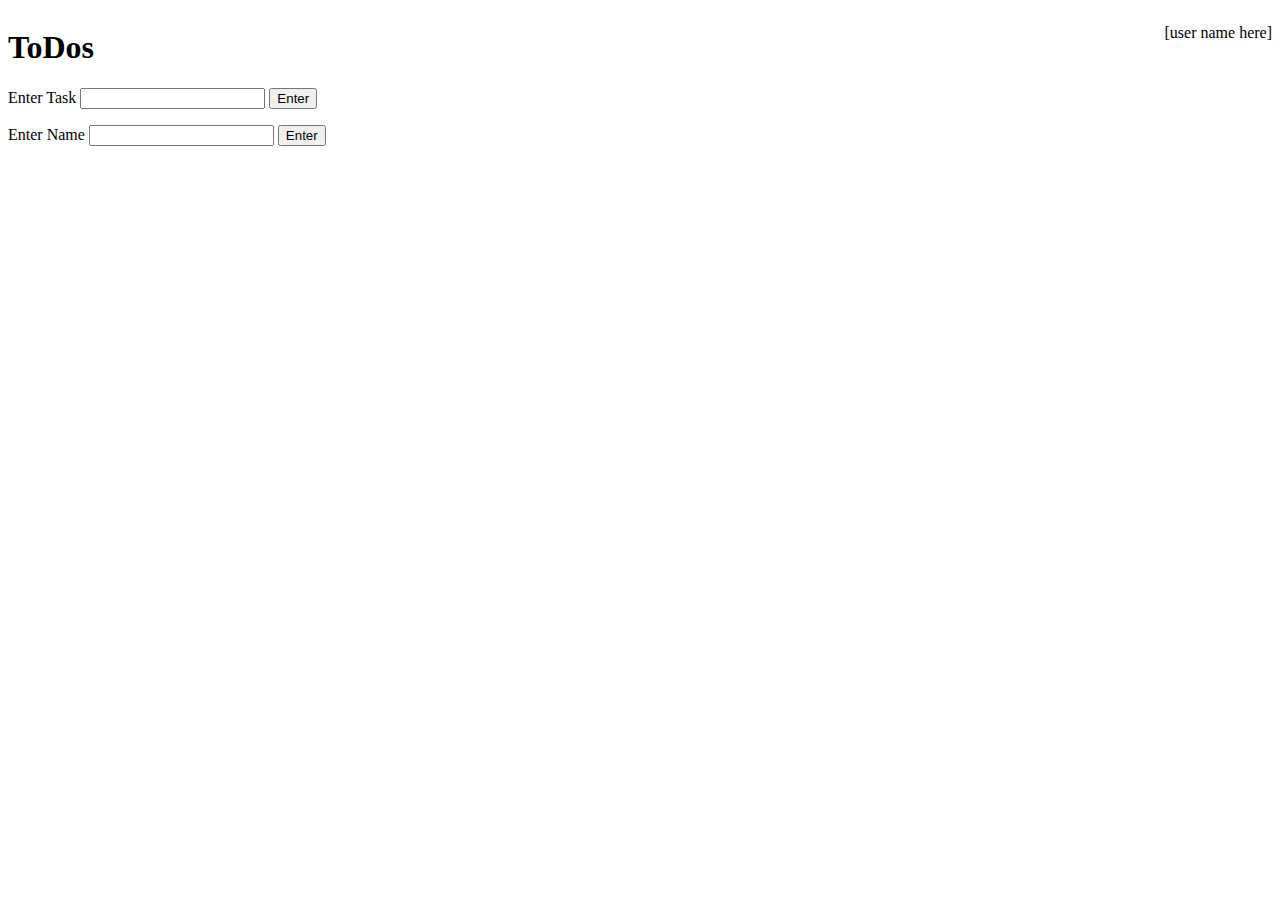
<file: Ponder-Files/storage/storage.html>
<!-- storage.html -->
<!DOCTYPE html>
<html lang="en">
  <head>
    <meta charset="UTF-8" />
    <meta http-equiv="X-UA-Compatible" content="IE=edge" />
    <meta name="viewport" content="width=device-width, initial-scale=1.0" />
    <title>localStorage practice: ToDos</title>
    <script src="storage.js" defer></script>
    <style>
      header {
        display: flex;
        justify-content: space-between;
      }
      .todos {
        width: 300px;
      }
      .todos > li {
        display: flex;
        justify-content: space-between;
        align-items: center;
        border: 1px solid;
        padding: 0.5em;
      }
      .todos p {
        margin: 0;
      }
      .todos span {
        cursor: pointer;
      }
      .strike {
        text-decoration: line-through;
        color: gray;
      }
    </style>
  </head>
  <body>
    <header>
        <h1>ToDos</h1>
        <p class="user">[user name here]</p>
    </header>
    <main>
    <section>
      <label for="todo">Enter Task</label>
      <input name="todo" id="todo" />
      <button id="submitTask">Enter</button>
    </section>
    <ul id="todoList" class="todos"></ul>
    <section>
        <label for="name">Enter Name</label>
        <input name="name" id="name" type="text">
        <button id="submitName">Enter</button>
    </section>
    </main>
  </body>
</html>
</file>
